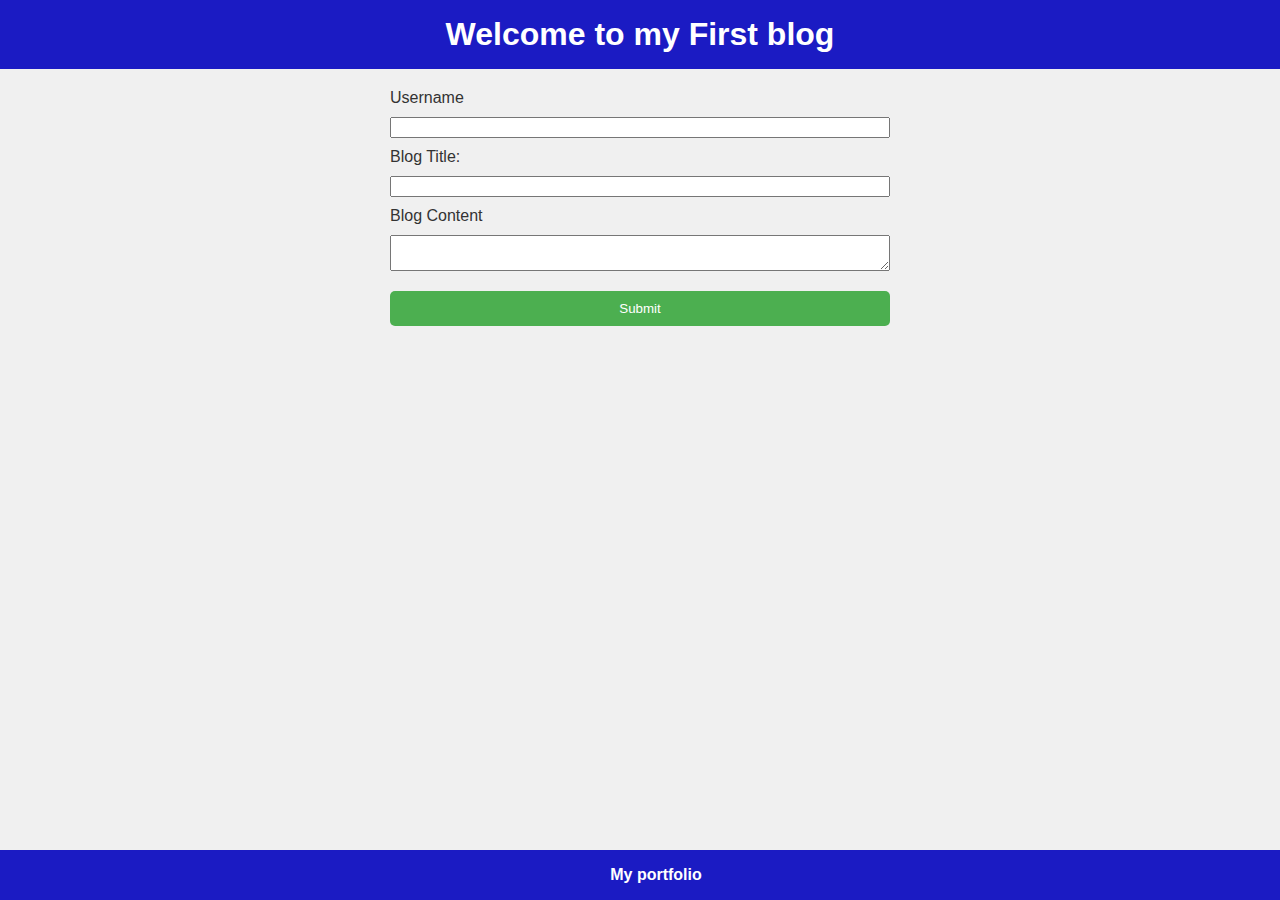
<file: index.html>
<!DOCTYPE html>
<html lang="en">
<head>
    <meta charset="UTF-8">
    <meta name="viewport" content="width=device-width, initial-scale=1.0">
    <title>My First blog</title>
    <link rel="stylesheet" href="assets/css/styles.css">
    <link rel="stylesheet" href="./assets/css/form.css">
</head>
<body>
    <header>
        <h1>Welcome to my First blog </h1>
    </header>
        <main>
            <form id="blog-form">
                <label for="Username"> Username</label>
                <input type="text" id="username" name="username" required>

                <label for="title">Blog Title: </label>
                <input type="text" name="blog-title" id="blog-title" required>
                
                <label for="content"> Blog Content</label>
                <textarea name="blog-content" id="blog-content" required></textarea>

                <button type="submit"> Submit</button>
            </form>

        </main>
    <footer>
        <a href=" https://brianmn11.github.io/Professional-portfolio-module2/"> My portfolio</a>
    </footer>
    <script src="./assets/JS/form.js"></script>
</body>
</html>
</file>
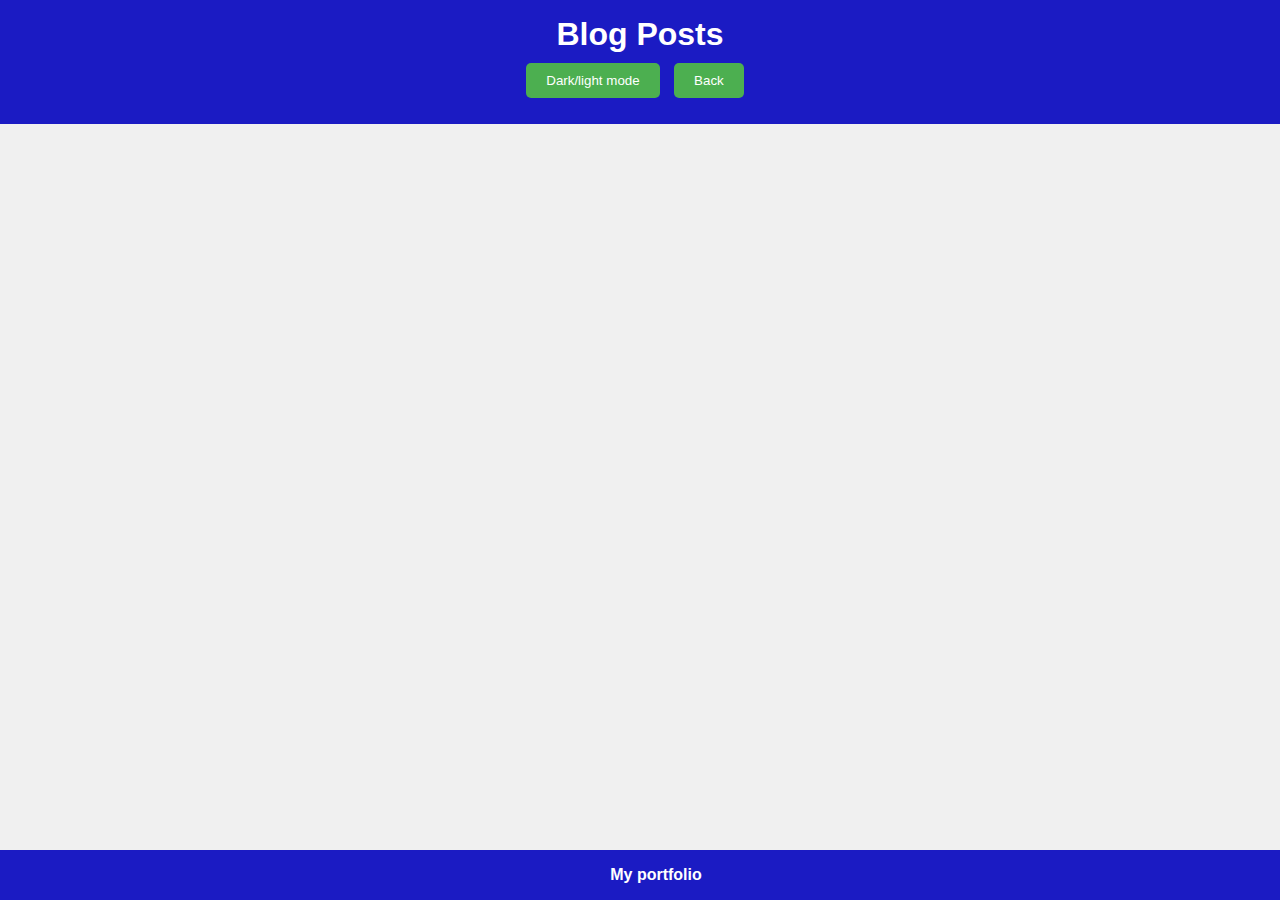
<file: blog.html>
<!DOCTYPE html>
<html lang="en">
<head>
    <meta charset="UTF-8">
    <meta name="viewport" content="width=device-width, initial-scale=1.0">
    <title>Blog Posts</title>
    <link rel="stylesheet" href="./assets/css/styles.css">
    <link rel="stylesheet" href="./assets/css/blog.css">
</head>
<body>
    <header>
        <h1> Blog Posts</h1>
        <button id="themetoggle">Dark/light mode</button> 
        <button id="back-button">Back</button>
    </header>
    <main id="blog-posts">
        <!-- all blog posts will be rendered here -->>
         
    </main> 
    <footer>
        <a href=" https://brianmn11.github.io/Professional-portfolio-module2/"> My portfolio</a>
    </footer>
    <script src="assets/JS/blog.js"></script>
    
    
</body>
</html>
</file>
<file: assets/css/styles.css>
/* General Styles */
body {
    font-family: Arial, sans-serif;
    background-color: #f0f0f0;
    color: #333;
    margin: 0;
    padding: 0;
}

header {
    background-color: #1b1bc3;
    color: white;
    text-align: center;
    padding: 1em;
}

header h1 {
    margin: 0;
}

main {
    padding: 20px;
    
}

footer {
    background-color: #1b1bc3;
    color: white;
    text-align: center;
    padding: 1em;
    position: fixed;
    width: 100%;
    bottom: 0;
}
footer a {
    color: #fff;
    text-decoration:none;
    font-weight: bold;
}
footer a:hover {
    color: #FF00FF;
    text-decoration:underline;
    font-weight: bold;
    
}
button {
    margin: 10px 0;
    padding: 10px 20px;
    background-color: #4CAF50;
    color: white;
    border: none;
    border-radius: 5px;
    cursor: pointer;
}

button:hover {
    background-color: #45a049;
}

/* Blog Post Styles */
#blog-posts{
    display: flex;
    flex-direction: column;
    align-items: center;
    margin: 10px 0;
}


/* Dark Mode Styles */
body.dark-mode {
    background-color: #121212;
    color: #FFFFFF;
}

body.dark-mode header, body.dark-mode footer {
    background-color: #454545;
}

body.dark-mode article {
    background-color: #1e1e1e;
    border-color: #444;
}

body.dark-mode .author {
    color: #FFFFFF;
}
</file>
<file: assets/css/form.css>
form {
    display: flex;
    flex-direction: column;
    max-width: 500px;
    margin: 0 auto;
}

label, input, textarea {
    margin-bottom: 10px;
}

button {
    cursor: pointer;
}
</file>
<file: assets/css/blog.css>
//blog post styles continued 
#blog-posts{
    display: flex;
    flex-direction: column;
    align-items: center;
    margin: 10px 0;
}
article {
    border-bottom: 1px solid #ccc;
    padding: 20px 0;
    background-color: #fff;
    border: 1px solid #ddd;
    padding: 15px;
    margin: 10px 0;
    width: 80%;
    border-radius: 5px;
}

.author {
    font-style: italic;
    color: #666;
}

#themetoggle, #back-button {
    margin-right: 10px;
}
article h2 {
    margin-top: 0;
}
</file>
